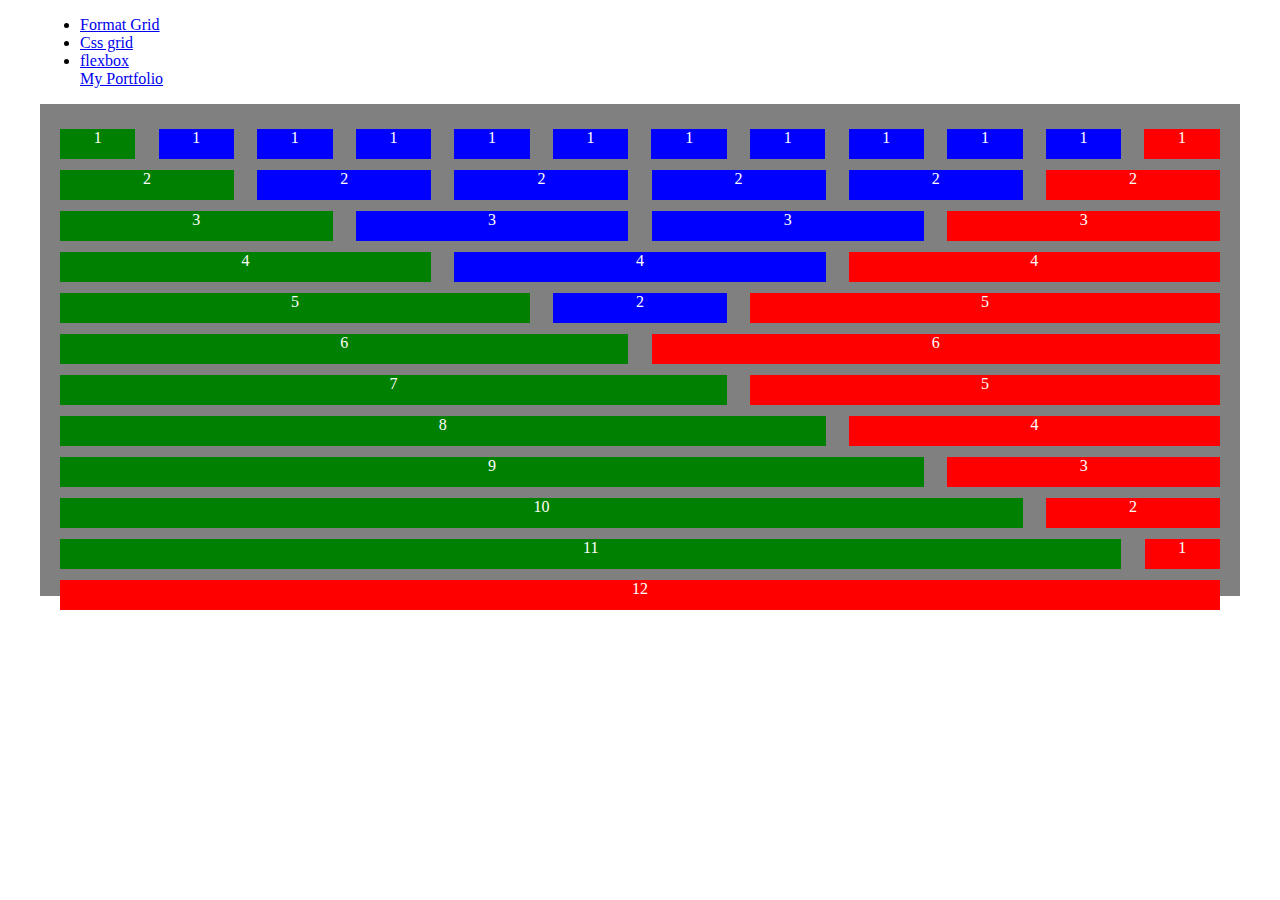
<file: index.html>
<!doctype html>
<html>

<head>
  <meta charset="utf-8">
  <title> Responsive grid</title>
  <link rel="stylesheet" href="responsive.css">
</head>

<body>
  <div class="navigation">
    <ul>
      <li><a href="index.html">Format Grid</a></li>
      <li><a href="grid.html">Css grid</a></li>
      <li><a href="flexbox.html">flexbox</a></li>
      <a href="https://noswad123.github.io/personal-site/">My Portfolio</a> 
  </div>
  <div class="row">
    <div class="col one">1</div>
    <div class="col one">1</div>
    <div class="col one">1</div>
    <div class="col one">1</div>
    <div class="col one">1</div>
    <div class="col one">1</div>
    <div class="col one">1</div>
    <div class="col one">1</div>
    <div class="col one">1</div>
    <div class="col one">1</div>
    <div class="col one">1</div>
    <div class="col one">1</div>
  </div>
  <div class="row">
    <div class="col two">2</div>
    <div class="col two">2</div>
    <div class="col two">2</div>
    <div class="col two">2</div>
    <div class="col two">2</div>
    <div class="col two">2</div>
  </div>

  <div class="row">
    <div class="col three">3</div>
    <div class="col three">3</div>
    <div class="col three">3</div>
    <div class="col three">3</div>
  </div>

  <div class="row">
    <div class="col four">4</div>
    <div class="col four">4</div>
    <div class="col four">4</div>
  </div>

  <div class="row">
    <div class="col five">5</div>
    <div class="col two">2</div>
    <div class="col five">5</div>
  </div>

  <div class="row">
    <div class="col six">6</div>
    <div class="col six">6</div>
  </div>

  <div class="row">
    <div class="col seven">7</div>
    <div class="col five">5</div>
  </div>

  <div class="row">
    <div class="col eight">8</div>
    <div class="col four">4</div>
  </div>
  <div class="row">
    <div class="col nine">9</div>
    <div class="col three">3</div>
  </div>

  <div class="row">
    <div class="col ten">10</div>
    <div class="col two">2</div>
  </div>

  <div class="row">
    <div class="col eleven"> 11</div>
    <div class="col one"> 1 </div>
  </div>

  <div class="row">
    <div class="col twelve"> 12 </div>

  </div>

</body>

</html>
</file>
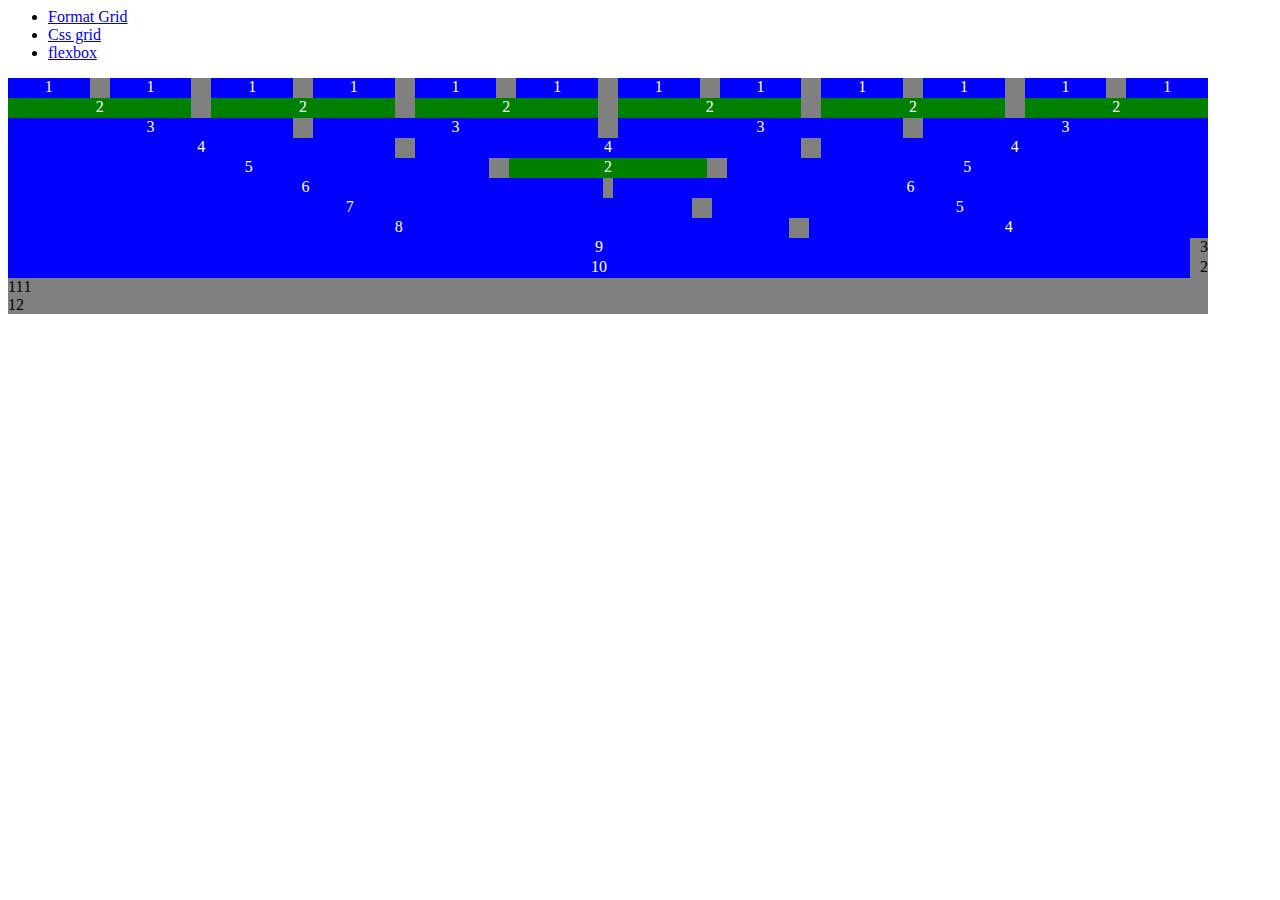
<file: flexbox.html>
<html>

<head>
  <link rel="stylesheet" href="flexbox.css">
</head>

<body>
  <div class="navigation">
    <ul>
      <li><a href="index.html">Format Grid</a></li>
      <li><a href="grid.html">Css grid</a></li>
      <li><a href="flexbox.html">flexbox</a></li>
  </div>
  <div class="container">
    <div class="one box">1 </div>
    <div class="one box">1 </div>
    <div class="one box">1 </div>
    <div class="one box">1 </div>
    <div class="one box">1 </div>
    <div class="one box">1 </div>
    <div class="one box">1 </div>
    <div class="one box">1 </div>
    <div class="one box">1 </div>
    <div class="one box">1 </div>
    <div class="one box">1 </div>
    <div class="one box">1 </div>
  </div>
  <div class="container" ;>
    <div class="two box">2 </div>
    <div class="two box">2 </div>
    <div class="two box">2 </div>
    <div class="two box">2 </div>
    <div class="two box">2 </div>
    <div class="two box">2 </div>
  </div>
  <div class="container" ;>
    <div class="three box">3 </div>
    <div class="three box">3 </div>
    <div class="three box">3 </div>
    <div class="three box">3 </div>
  </div>
  <div class="container" ;>
    <div class="four box">4 </div>
    <div class="four box">4 </div>
    <div class="four box">4 </div>
  </div>
  <div class="container" ;>
    <div class="five box">5 </div>
    <div class="two box">2 </div>
    <div class="five box">5 </div>
  </div>
  <div class="container" ;>
    <div class="six box">6 </div>
    <div class="six">6 </div>
  </div>
  <div class="container" ;>
    <div class="seven box">7 </div>
    <div class="five box">5 </div>
  </div>
  <div class="container" ;>
    <div class="eight box">8 </div>
    <div class="four box">4 </div>
  </div>
  <div class="container" ;>
    <div class="nine box">9 </div>
    <div clss="three box">3 </div>
  </div>
  <div class="container" ;>
    <div class="ten box">10 </div>
    <div clss="two box">2 </div>
  </div>
  <div class="container" ;>
    <div clss="eleven box">11 </div>
    <div clss="one box">1 </div>
  </div>
  <div class="container" ;>
    <div clss="twelve box">12 </div>

  </div>
</body>

</html>
</file>
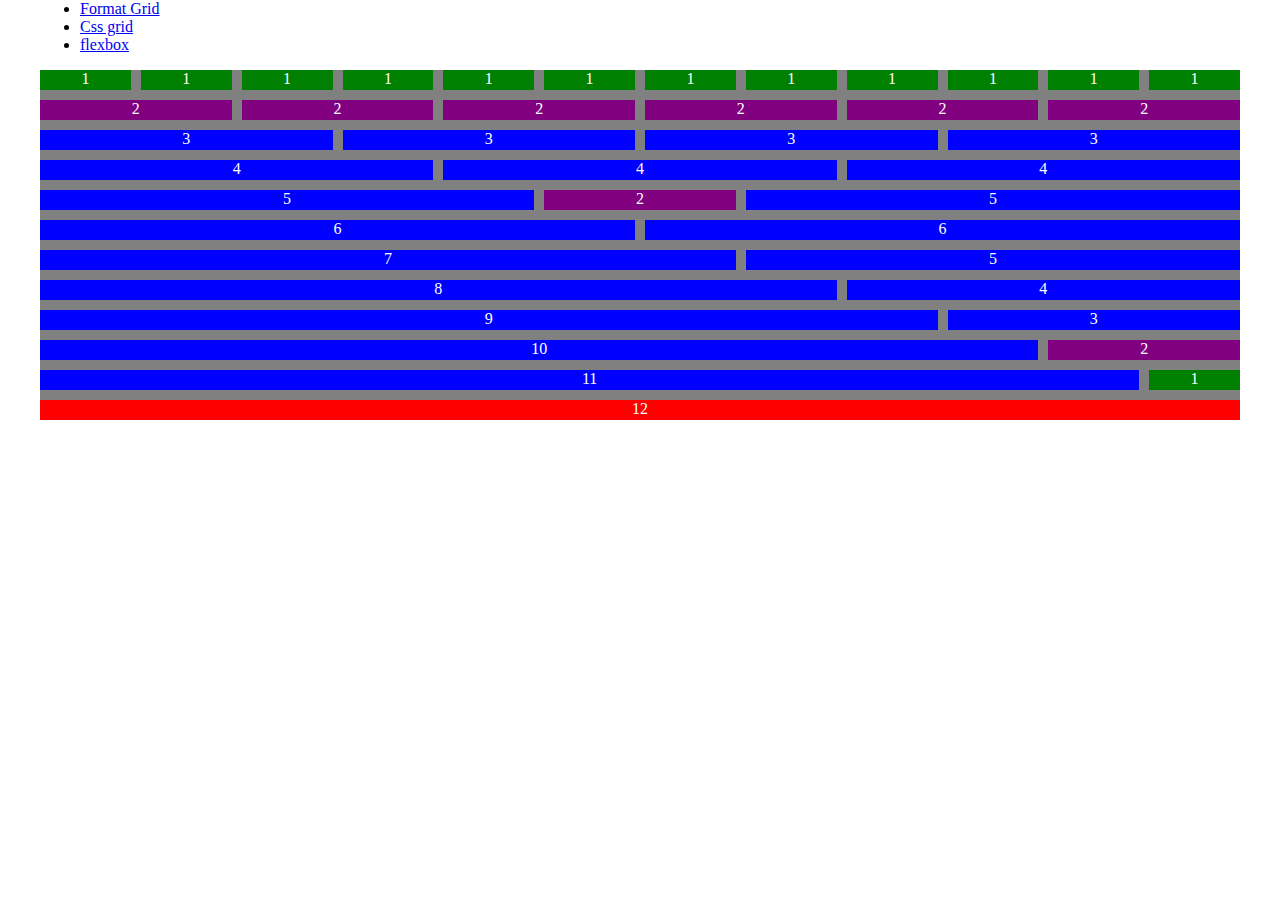
<file: grid.html>
<html>

<head>
  <link rel="stylesheet" href="grid.css">
</head>

<body>

  <div class="navigation">
    <ul>
      <li><a href="index.html">Format Grid</a></li>
      <li><a href="grid.html">Css grid</a></li>
      <li><a href="flexbox.html">flexbox</a></li>
  </div>

  <div class="container">

    <div class="one block">1</div>
    <div class="one block">1</div>
    <div class="one block">1</div>
    <div class="one block">1</div>
    <div class="one block">1</div>
    <div class="one block">1</div>
    <div class="one block">1</div>
    <div class="one block">1</div>
    <div class="one block">1</div>
    <div class="one block">1</div>
    <div class="one block">1</div>
    <div class="one block">1</div>
    <div class="two block">2</div>
    <div class="two block">2</div>
    <div class="two block">2</div>
    <div class="two block">2</div>
    <div class="two block">2</div>
    <div class="two block">2</div>

    <div class="three block">3</div>
    <div class="three block">3</div>
    <div class="three block">3</div>
    <div class="three block">3</div>

    <div class="four block">4</div>
    <div class="four block">4</div>
    <div class="four block">4</div>

    <div class="five block">5</div>
    <div class="two block">2</div>
    <div class="five block">5</div>

    <div class="six block">6</div>
    <div class="six block">6</div>

    <div class="seven block">7</div>
    <div class="five block">5</div>

    <div class="eight block">8</div>
    <div class="four block">4</div>

    <div class="nine block">9</div>
    <div class="three block">3</div>

    <div class="ten block">10</div>
    <div class="two block">2</div>

    <div class="eleven block">11</div>
    <div class="one block">1</div>

    <div class="twelve block">12</div>



  </div>
</body>

</html>
</file>
<file: responsive.css>
.navbar{

  background-color: blue;
}
body{
  width:100%;
  min-width:300px;
  max-width: 1200px;
  margin: 0 auto;
  background: white;
}
.row{
  padding: 20px;
  min-height:1px;
  background-color: grey;
}
.col{

  background-color: blue;
  display: inline-block;
  min-height:30px;
  margin-left: 1%;
    margin-right: 1%;
  color:white;
  float: left;
  margin-top: 5px;
  text-align: center;

}
.col:first-child{
  margin-left:0px;
  background-color: green;
}

.col:last-child{
  margin-right: 0px;
  background-color: red;
}
.col.one{
  width:6.5%;
}
.col.two{
  width: 15%;
}
.col.three{
  width: 23.5%;
}
.col.four{
  width: 32%;
}
.col.five{
  width: 40.5%;
}
.col.six{
  width: 49%;
}
.col.seven{
  width: 57.5%;
}
.col.eight{
  width: 66%;
}
.col.nine{
  width: 74.5%;
}
.col.ten{
  width: 83%;
}
.col.eleven{
  width: 91.5%;
}
.col.twelve{
  width: 100%;
}
@media(max-width:768px){

  .col{
    width:100% !important;
    margin: 5px 0px 5px 0px;
  }
}
</file>
<file: flexbox.css>
body{
  width:1200px;
}
.container{
  display:flex;
  background-color: grey;
  flex-wrap: wrap;
}
.box{
  height: 20px;
  min-width: 10px;
  margin: 0 10px;
}
.box:first-child{
  margin-left: 0;
}

.box:last-child{
  margin-right: 0;
}
.one{
  background-color: blue;
  color: white;
  text-align: center;
  flex: 1;

}
.two{

  background-color: green;
  color: white;
  text-align: center;
  flex-grow: 2;
}

.three{

  background-color: blue;
  color: white;
  text-align: center;
  flex-grow: 3;

}
.four{

  background-color: blue;
  color: white;
  text-align: center;
  flex-grow: 4;

}
.five{

  background-color: blue;
  color: white;
  text-align: center;
  flex-grow: 5;

}
.six{

  background-color: blue;
  color: white;
  text-align: center;
  flex-grow: 6;

}
.seven{

  background-color: blue;
  color: white;
  text-align: center;
  flex: 7;

}
.eight{

  background-color: blue;
  color: white;
  text-align: center;
  flex: 8;

}
.nine{

  background-color: blue;
  color: white;
  text-align: center;
  flex: 9;

}
.ten{

  background-color: blue;
  color: white;
  text-align: center;
  flex: 10;

}
.eleven{

  background-color: blue;
  color: white;
  text-align: center;
  flex: 11;

}
.twelve{

  background-color: blue;
  color: white;
  text-align: center;
  flex: 12;

}
</file>
<file: grid.css>
.container{
  display: grid;
  grid-template-rows: repeat(12,20px);
  grid-template-columns: repeat(12, 1fr);
  grid-gap:10px;
  background-color: grey;
}
body{
  width:100%;
  min-width:300px;
  max-width: 1200px;
  margin: 0 auto;
  background: white;
}

.block{
  background-color: blue;
  text-align: center;
  color:white;
}
.block:first-child{
  background-color: green;
}
.block:last-child
{
  background-color: red;
}
.one{
  grid-column:span 1;
  background-color: green;
}

.two{
  grid-column:span 2;
  background-color: purple;
}
.three{
  grid-column:span 3;
}
.four{
  grid-column:span 4;
}
.five{
  grid-column:span 5;
}
.six{
grid-column:span 6;
}
.seven{
  grid-column:span 7;
}
.eight{
  grid-column:span 8;
}
.nine{
  grid-column:span 9;
}
.ten{
  grid-column:span 10;
}
.eleven{
  grid-column:span 11;
}
.twelve{
  grid-column:span 12;
}
</file>
